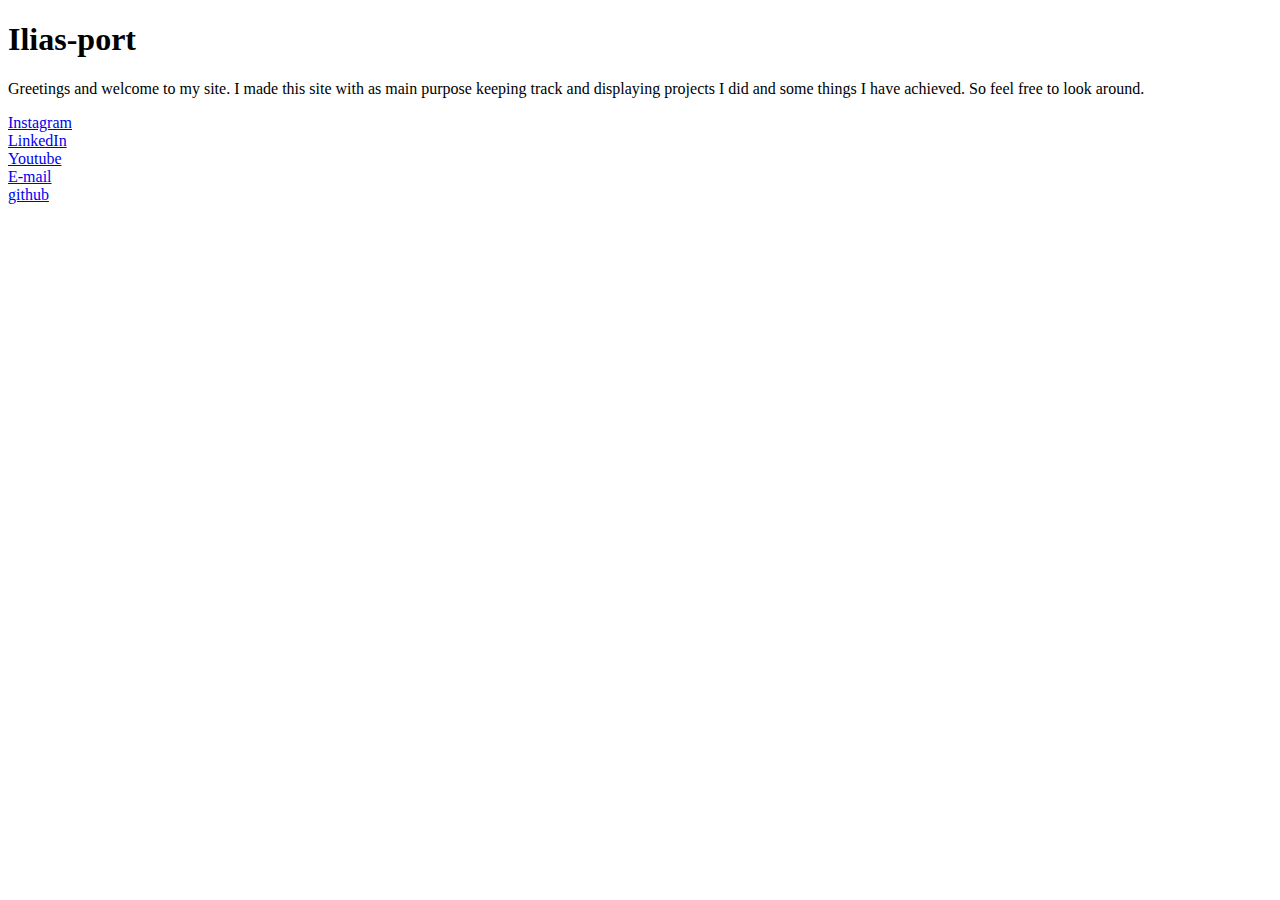
<file: index.html>
<!DOCTYPE html>
<html> 
    
    <head>

        <title>Ilias-port</title> 
            <link rel="stylesheet" href="style.css">
            <link rel="Socials" href ="socials.html">
            <link rel="projects" href ="projects.html">
            <link rel="documents" href ="documents.html">
   
    </head>
    <body>

        <div class="container">

         <div class="header"> <h1> Ilias-port </h1> </div> 

         <div class="intro"> 
            <p>Greetings and welcome to my site. I made this site with as main purpose keeping track and displaying projects I did and some things I have achieved. So feel free to look around.</p>
         </div>

        

         <div class="footer">
                <a href="https://www.instagram.com/ilias_portfolio/"> Instagram </a> <br>
                <a href="https://www.linkedin.com/in/ilias-portfolio-123456789/"> LinkedIn </a> <br>
                <a href="https://www.linkedin.com/in/ilias-portfolio-123456789/"> Youtube </a>  <br>
                <a href="https://www.linkedin.com/in/ilias-portfolio-123456789/"> E-mail </a>  <br>
                <a href="https://www.linkedin.com/in/ilias-portfolio-123456789/"> github </a>  <br>

         </div>

        </div>

    </body>


</html>

<!--<div class="links">
    <h3> <a href="socials.html"> Socials </a> </h3> <br>
    <h3> <a href="projects.html"> Projects </a> </h3> <br>
    <h3> <a href="documents.html"> Documents <a/> </h3> <br>
 </div>//-->
</file>
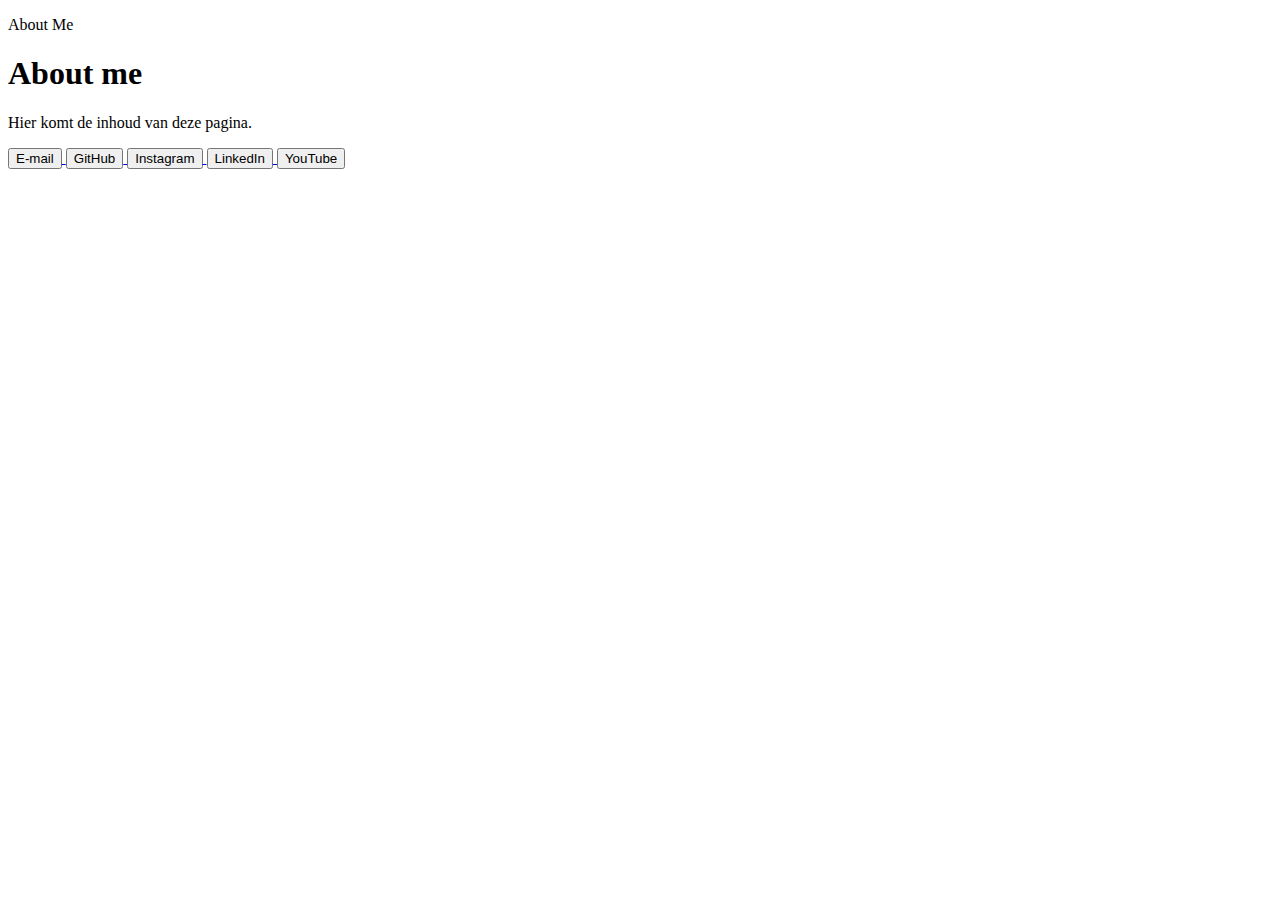
<file: about_me.html>
<!DOCTYPE html>
<html> 
    
    <head>

        <meta name ="viewport" content="width=device-width, initial-scale=1.0">

        <title>Ilias-port</title> 
            <link rel="stylesheet" href="style.css">
            <link rel="about me" href ="about_me.html">
            <link rel="index" href ="index.html">
            <link rel="documents" href ="documents.html">
   
    </head>
    <body>

        <div class="container">

        <header class = header>
            <p> About Me</p>
        </header>

         <main class="main">

        <h1>About me</h1>
        <p>Hier komt de inhoud van deze pagina.</p>
        
    </main>

    </nav>

    <footer class="footer">
    <a href="mailto:IliasBenali1@outlook.com">
        <button>E-mail</button>
    </a>

    <a href="https://github.com/Ili1000" target="_blank">
        <button>GitHub</button>
    </a>

    <a href="https://www.instagram.com/_ili.1000/" target="_blank">
        <button>Instagram</button>
    </a>

    <a href="https://www.linkedin.com/in/ilias-ben-ali-929143385/" target="_blank">
        <button>LinkedIn</button>
    </a>

    <a href="https://www.youtube.com/@Ili_1000" target="_blank">
        <button>YouTube</button>
    </a>
</footer>

    </body>

</html>
</file>
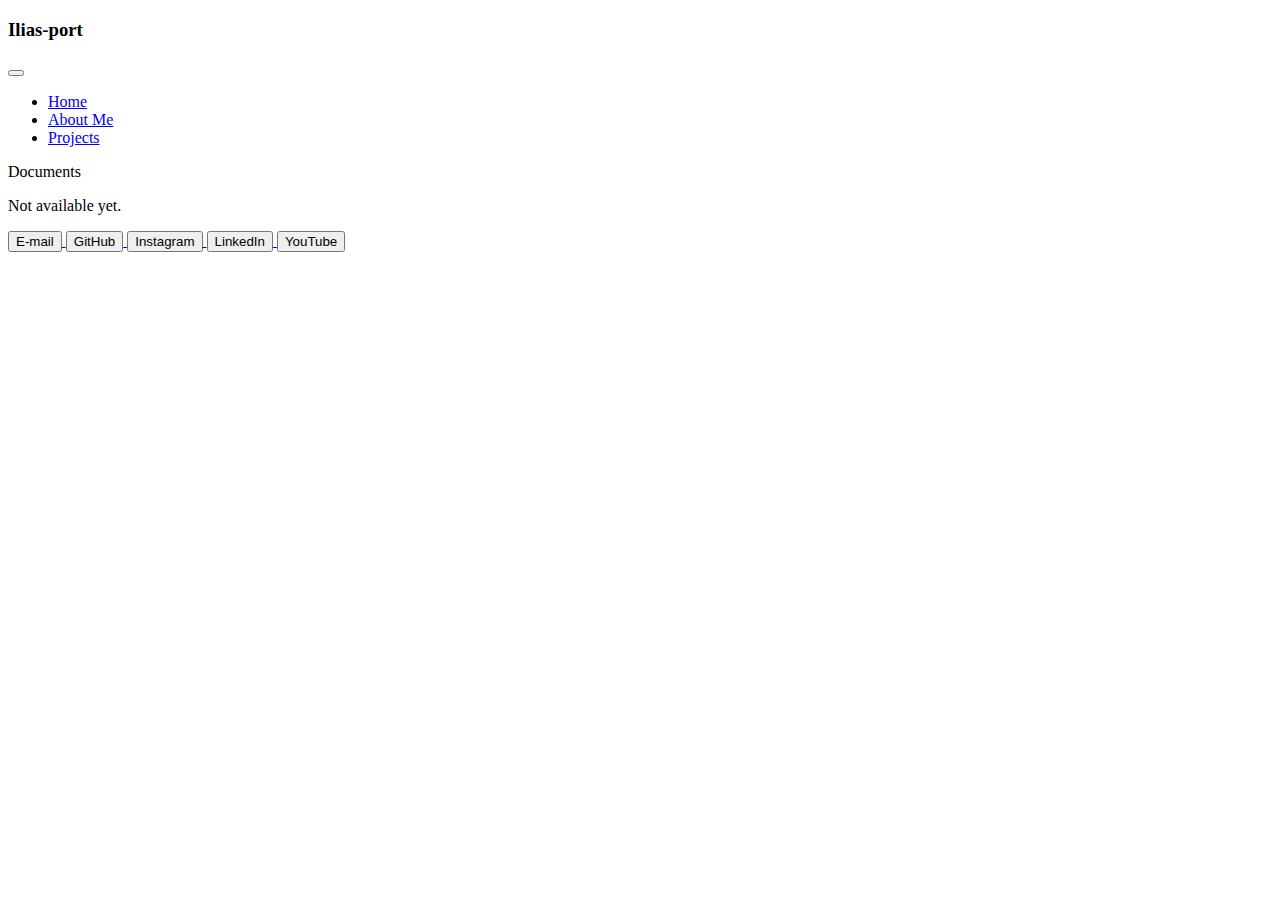
<file: documents.html>
<!DOCTYPE html>
<html> 
    
    <head>

        <meta name ="viewport" content="width=device-width, initial-scale=1.0">

        <title>Ilias-port</title> 
            <link rel="stylesheet" href="style.css">
            <link rel="about me" href ="about_me.html">
            <link rel="index" href ="index.html">
            <link rel="projects" href ="projects.html">
   
    </head>
    <body>

        <div class="container">

            <nav class = "two">

                <div class = "name">
                <H3> Ilias-port</H3>
                </div>

                <button class="hamburger" aria-label="Menu openen">
    <span class="bar"></span>
    <span class="bar"></span>
    <span class="bar"></span>
</button>
                <ul class = "nav-links">
                    <li><a href = "index.html" > Home </a></li>
                    <li><a href = "about_me.html" > About Me </a></li>
                    <li><a href = "projects.html" > Projects</a></li>
                    
                </ul>

            </nav>

        <header class = header>
            <p> Documents</p>
        </header>

        <main class="main">

        <p>Not available yet.</p>
        
    </main>

        
    </nav>

    <footer class="footer">
    <a href="mailto:IliasBenali1@outlook.com">
        <button>E-mail</button>
    </a>

    <a href="https://github.com/Ili1000" target="_blank">
        <button>GitHub</button>
    </a>

    <a href="https://www.instagram.com/_ili.1000/" target="_blank">
        <button>Instagram</button>
    </a>

    <a href="https://www.linkedin.com/in/ilias-ben-ali-929143385/" target="_blank">
        <button>LinkedIn</button>
    </a>

    <a href="https://www.youtube.com/@Ili_1000" target="_blank">
        <button>YouTube</button>
    </a>
</footer>

    </body>


</html>
</file>
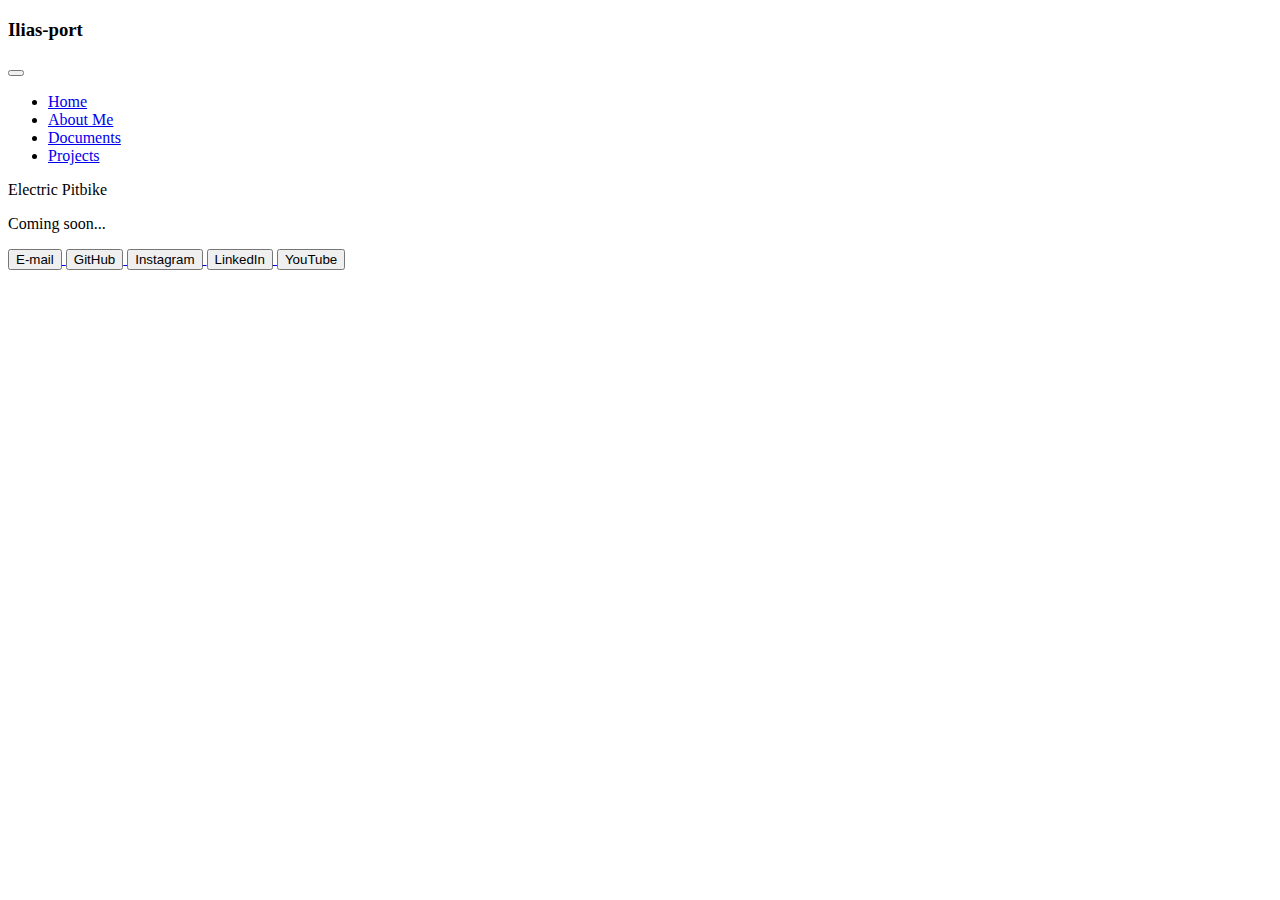
<file: Electric_pitbike.html>
<!DOCTYPE html>
<html> 
    
    <head>

        <meta name ="viewport" content="width=device-width, initial-scale=1.0">

        <title>Ilias-port</title> 
            <link rel="stylesheet" href="style.css">
            <link rel="about me" href ="about_me.html">
            <link rel="index" href ="index.html">
            <link rel="documents" href ="documents.html">
   
    </head>
    <body>

        <div class="container">

            <div class="container">
            <nav class = "two">

                <div class = "name">
                <H3> Ilias-port</H3>
                </div>

                <button class="hamburger" aria-label="Menu openen">
    <span class="bar"></span>
    <span class="bar"></span>
    <span class="bar"></span>
</button>
                <ul class = "nav-links">
                    <li><a href = "index.html" > Home </a></li>
                    <li><a href = "about_me.html" > About Me</a></li>
                    <li><a href = "documents.html" > Documents </a></li>
                    <li><a href = "projects.html" > Projects </a></li>
                    
                </ul>

            </nav>

        <header class = header>
            <p>Electric Pitbike</p>
        </header>

         <main class="main">
            <p>Coming soon...</p>
    </main>

    

    <footer class="footer">
    <a href="mailto:IliasBenali1@outlook.com">
        <button>E-mail</button>
    </a>

    <a href="https://github.com/Ili1000" target="_blank">
        <button>GitHub</button>
    </a>

    <a href="https://www.instagram.com/_ili.1000/" target="_blank">
        <button>Instagram</button>
    </a>

    <a href="https://www.linkedin.com/in/ilias-ben-ali-929143385/" target="_blank">
        <button>LinkedIn</button>
    </a>

    <a href="https://www.youtube.com/@Ili_1000" target="_blank">
        <button>YouTube</button>
    </a>
</footer>

    </body>
    <script src="script.js"></script>

</html>
</file>
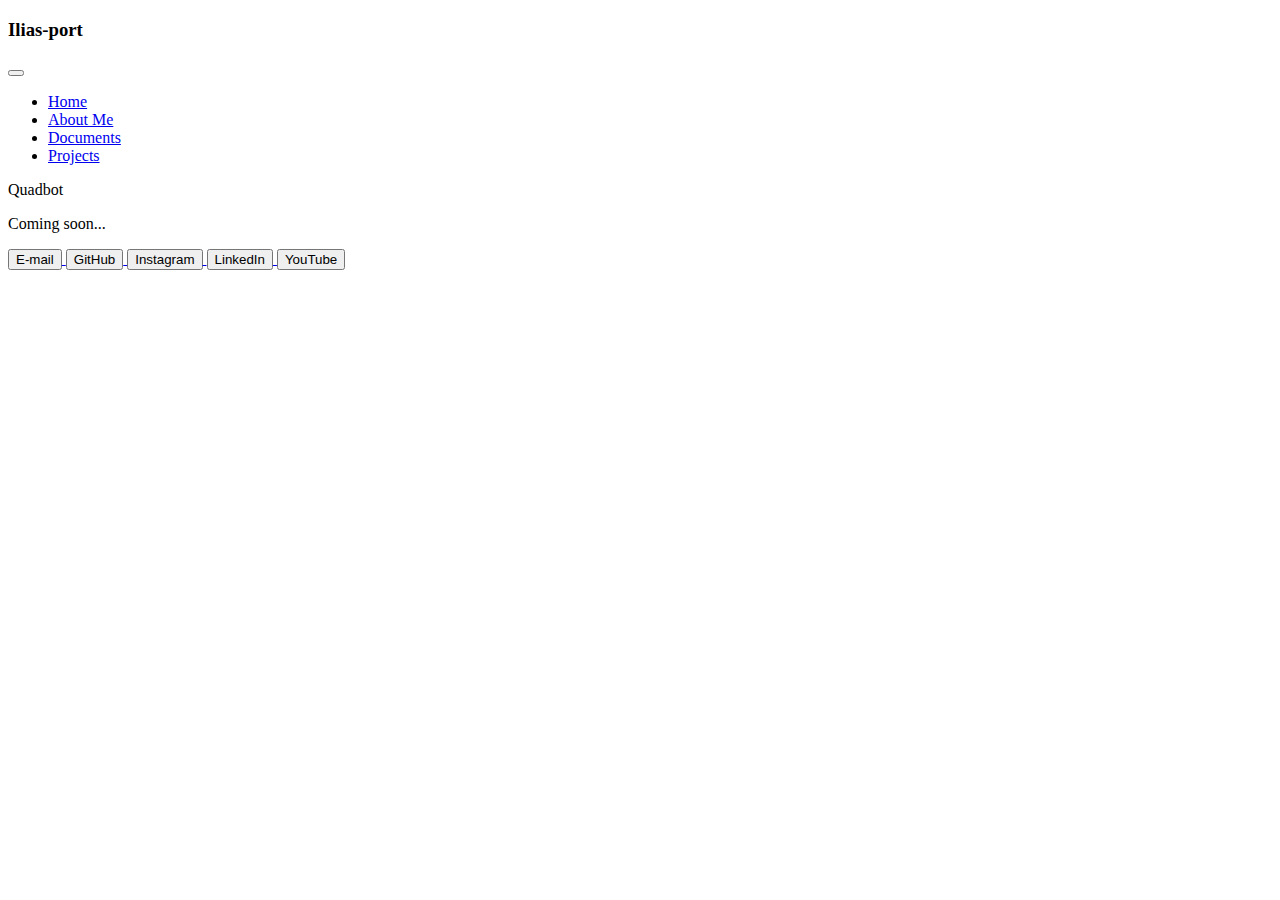
<file: Quadbot.html>
<!DOCTYPE html>
<html> 
    
    <head>

        <meta name ="viewport" content="width=device-width, initial-scale=1.0">

        <title>Ilias-port</title> 
            <link rel="stylesheet" href="style.css">
            <link rel="about me" href ="about_me.html">
            <link rel="index" href ="index.html">
            <link rel="documents" href ="documents.html">
   
    </head>
    <body>

        <div class="container">
            <nav class = "two">

                <div class = "name">
                <H3> Ilias-port</H3>
                </div>

                <button class="hamburger" aria-label="Menu openen">
    <span class="bar"></span>
    <span class="bar"></span>
    <span class="bar"></span>
</button>
                <ul class = "nav-links">
                    <li><a href = "index.html" > Home </a></li>
                    <li><a href = "about_me.html" > About Me</a></li>
                    <li><a href = "documents.html" > Documents </a></li>
                    <li><a href = "projects.html" > Projects </a></li>
                    
                </ul>

            </nav>

        <header class = header>
            <p>Quadbot</p>
        </header>

         <main class="main">
            <p>Coming soon...</p>
    </main>

    

    <footer class="footer">
    <a href="mailto:IliasBenali1@outlook.com">
        <button>E-mail</button>
    </a>

    <a href="https://github.com/Ili1000" target="_blank">
        <button>GitHub</button>
    </a>

    <a href="https://www.instagram.com/_ili.1000/" target="_blank">
        <button>Instagram</button>
    </a>

    <a href="https://www.linkedin.com/in/ilias-ben-ali-929143385/" target="_blank">
        <button>LinkedIn</button>
    </a>

    <a href="https://www.youtube.com/@Ili_1000" target="_blank">
        <button>YouTube</button>
    </a>
</footer>

    </body>

    <script src="script.js"></script>

</html>
</file>
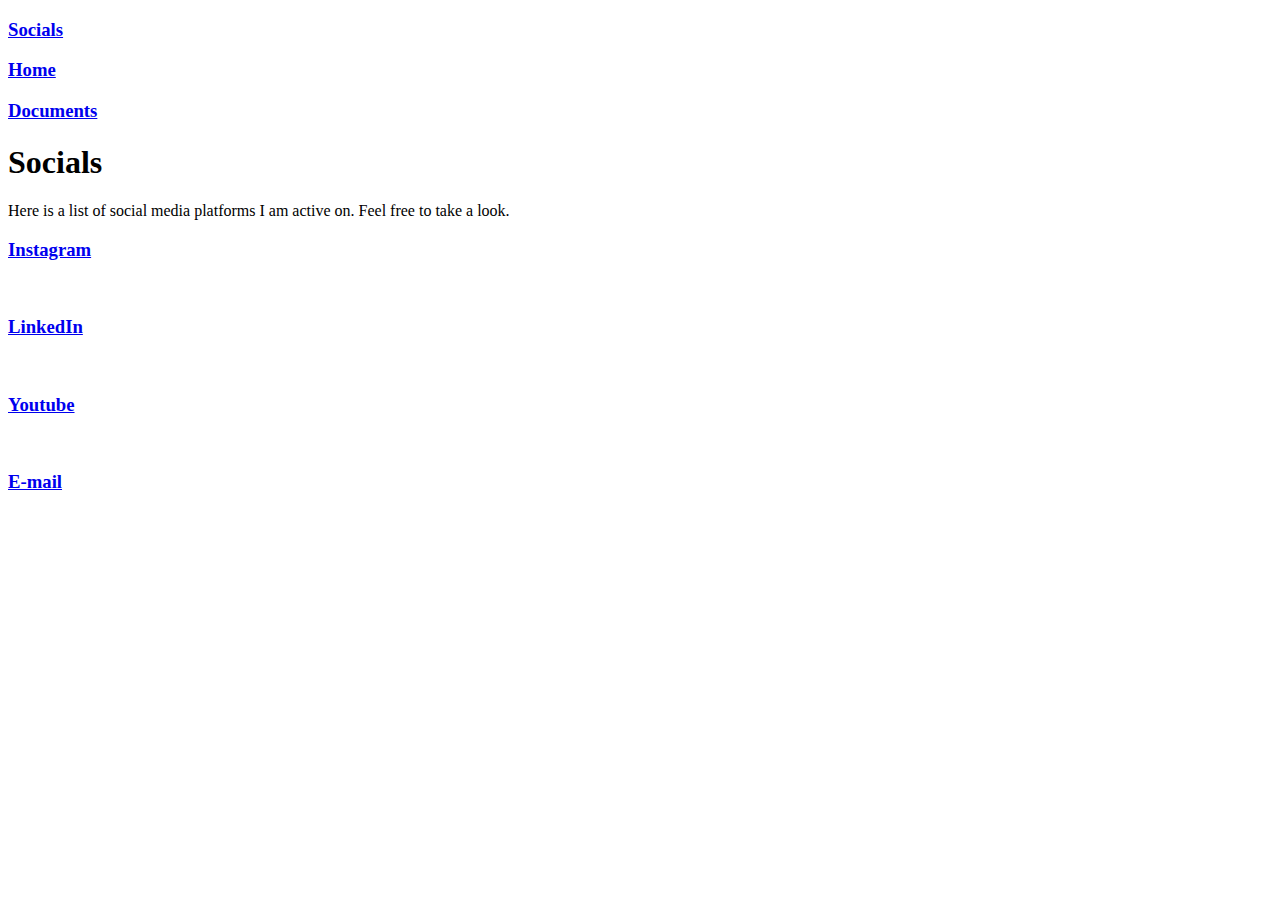
<file: Socials.html>
<!DOCTYPE html>
<html> 
    
    <head>

        <title>Ilias-port</title> 
            <link rel="stylesheet" href="style.css">
            <link rel="index" href ="index.html">
            <link rel="projects" href ="projects.html">
            <link rel="documents" href ="documents.html">
   
    </head>
    <body>

        <div class="links">
            <h3> <a href="socials.html"> Socials </a> </h3> 
            <h3> <a href="index.html"> Home </a> </h3> 
            <h3> <a href="documents.html"> Documents <a/> </h3> 
        </div>


        <div class="title"> <h1> Socials </h1> </div> 

        <div class="intro"> 
                <p>Here is a list of social media platforms I am active on. Feel free to take a look.</p>
        </div>

        <div class="socials">
            <h3> <a href="https://www.instagram.com/ilias_portfolio/"> Instagram </a> </h3> <br>
            <h3> <a href="https://www.linkedin.com/in/ilias-portfolio-123456789/"> LinkedIn </a> </h3> <br>
            <h3> <a href="https://www.linkedin.com/in/ilias-portfolio-123456789/"> Youtube </a> </h3> <br>
            <h3> <a href="https://www.linkedin.com/in/ilias-portfolio-123456789/"> E-mail </a> </h3> <br>
        </div>        

         
    </body>


</html>
</file>
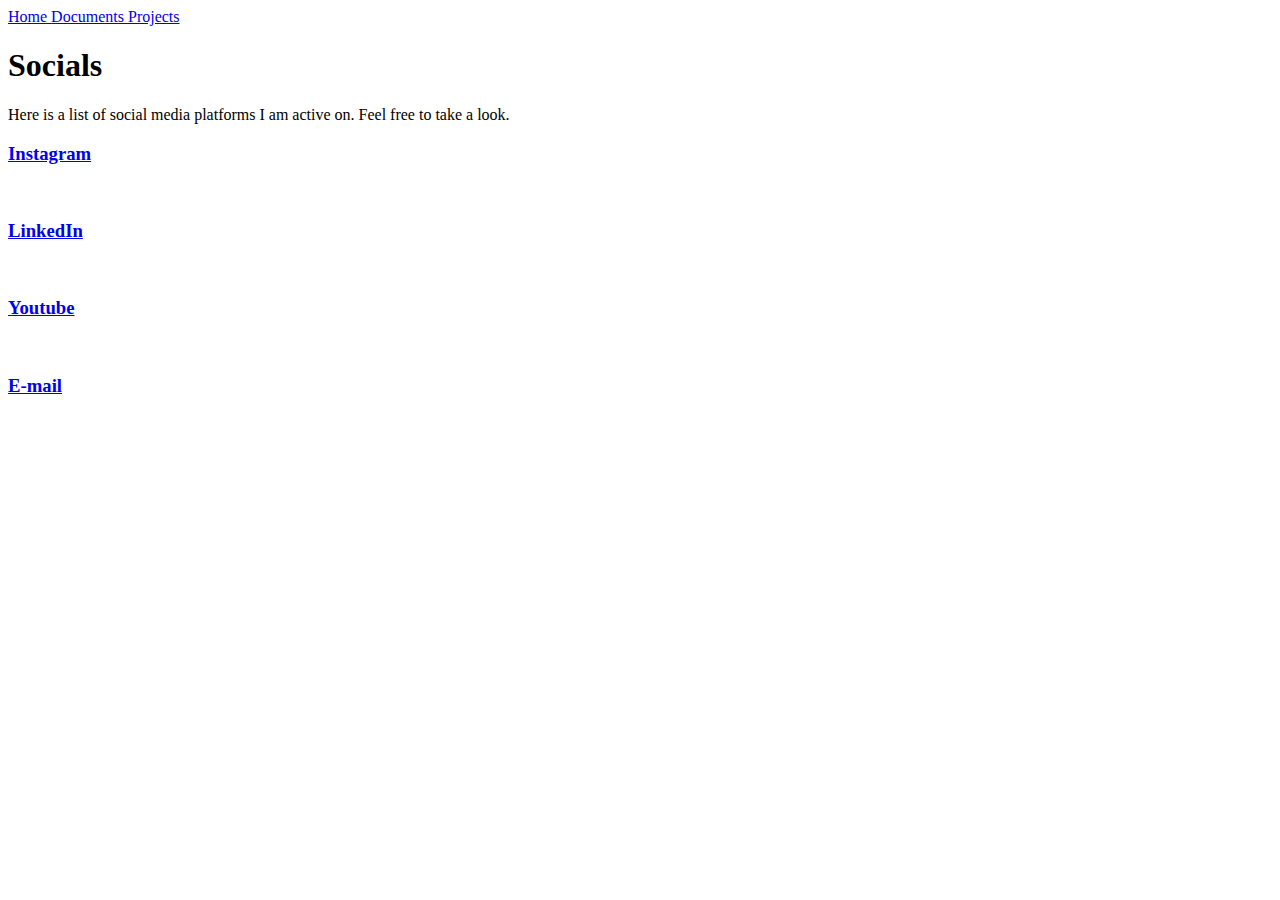
<file: socials.html>
<!DOCTYPE html>
<html> 
    
    <head>

        <title>Ilias-port</title> 
            <link rel="stylesheet" href="style.css">
            <link rel="index" href ="index.html">
            <link rel="projects" href ="projects.html">
            <link rel="documents" href ="documents.html">
   
    </head>
    <body>

        <div class="links">
            <a href="index.html"> Home </a>
            <a href="documents.html"> Documents </a> 
            <a href="projects.html"> Projects </a>   
        </div>

        <div class="container">

        <div class="Header"> <h1> Socials </h1> </div> 

        <div class="intro"> 
                <p>Here is a list of social media platforms I am active on. Feel free to take a look.</p>
        </div>

        <div class="socials">
            <h3> <a href="https://www.instagram.com/ilias_portfolio/"> Instagram </a> </h3> <br>
            <h3> <a href="https://www.linkedin.com/in/ilias-portfolio-123456789/"> LinkedIn </a> </h3> <br>
            <h3> <a href="https://www.linkedin.com/in/ilias-portfolio-123456789/"> Youtube </a> </h3> <br>
            <h3> <a href="https://www.linkedin.com/in/ilias-portfolio-123456789/"> E-mail </a> </h3> <br>
        </div>        
        
    </div>
         
    </body>


</html>
</file>
<file: style.css>
.body{
    background-color: darkgoldenrod;
    text-align: center;
    font-family: Arial, sans-serif;
    color: white;
}
</file>
